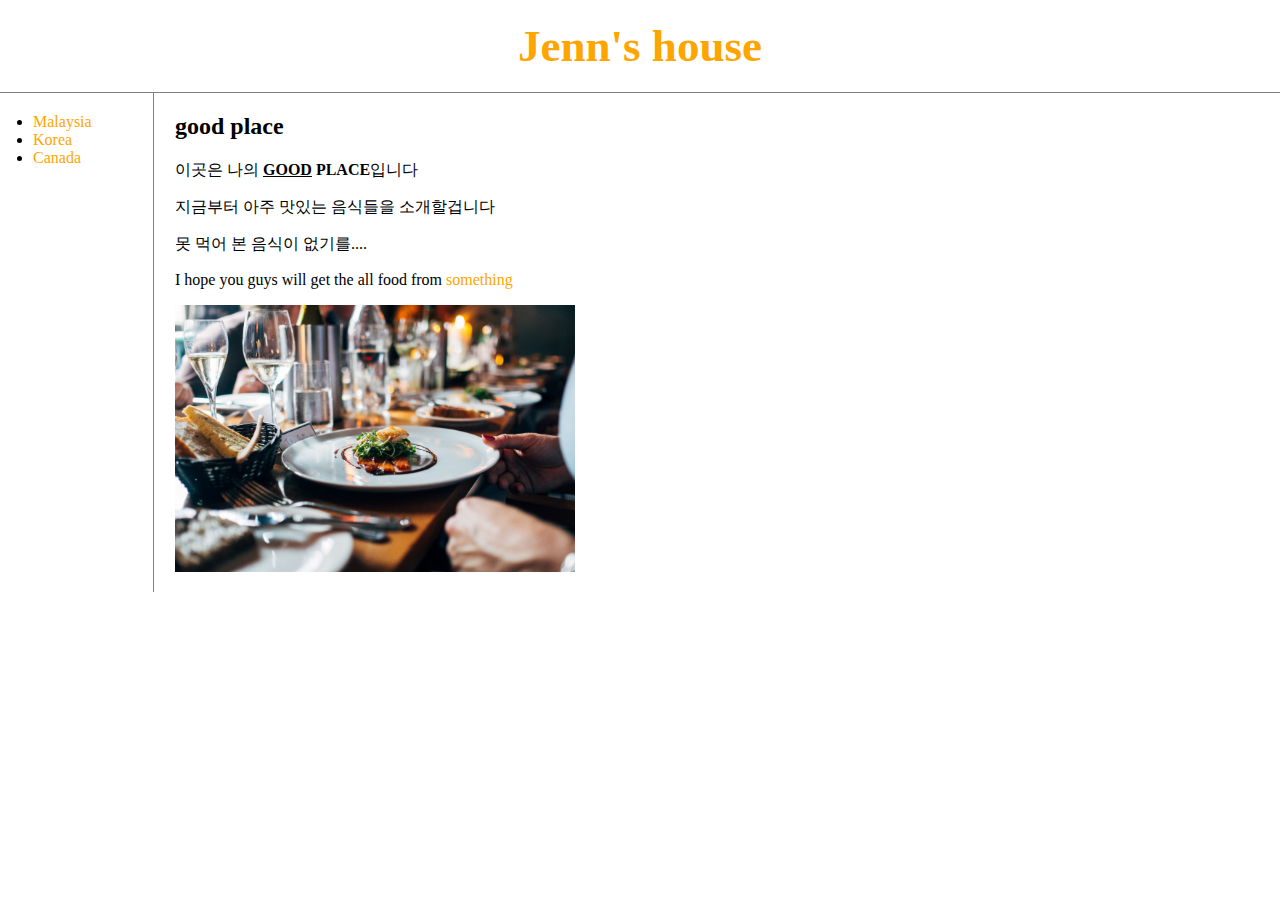
<file: index.html>
<!doctype html>
<html>
<head>
  <title>재톨이의 하우스 - Welcome</title>
  <meta charset="utf-8">
  <link rel="stylesheet" href="style1.css">
</head>
<body>
  <h1><a href="index.html">Jenn's house</a></h1>
  <div id="grid">
    <ul>
      <li><a href="1.html"> Malaysia</a></li>
      <li><a href="2.html">Korea</a></li>
      <li><a href="3.html">Canada</a></li>
    </ul>
    <div id="article">
    <h2>good place</h2>
    이곳은 나의 <strong><u>GOOD</u> PLACE</strong>입니다<p>지금부터 아주 맛있는 음식들을 소개할겁니다<p> 못 먹어 본 음식이 없기를....<p> I hope you guys will get the all food from <a href="https://blog.naver.com/PostList.nhn?blogId=wogus789789&parentCategoryNo=8" target="_blank" title="Jenn's blog">something</a> <p>
      <img src="food.jpg" width="400">
      <p>
    </div>
  </div>
  <div id="disqus_thread"></div>
<script>

/**
*  RECOMMENDED CONFIGURATION VARIABLES: EDIT AND UNCOMMENT THE SECTION BELOW TO INSERT DYNAMIC VALUES FROM YOUR PLATFORM OR CMS.
*  LEARN WHY DEFINING THESE VARIABLES IS IMPORTANT: https://disqus.com/admin/universalcode/#configuration-variables*/
/*
var disqus_config = function () {
this.page.url = PAGE_URL;  // Replace PAGE_URL with your page's canonical URL variable
this.page.identifier = PAGE_IDENTIFIER; // Replace PAGE_IDENTIFIER with your page's unique identifier variable
};
*/
(function() { // DON'T EDIT BELOW THIS LINE
var d = document, s = d.createElement('script');
s.src = 'https://jennshouse.disqus.com/embed.js';
s.setAttribute('data-timestamp', +new Date());
(d.head || d.body).appendChild(s);
})();
</script>
<noscript>Please enable JavaScript to view the <a href="https://disqus.com/?ref_noscript">comments powered by Disqus.</a></noscript>

</p>
</body>
</html>
</file>
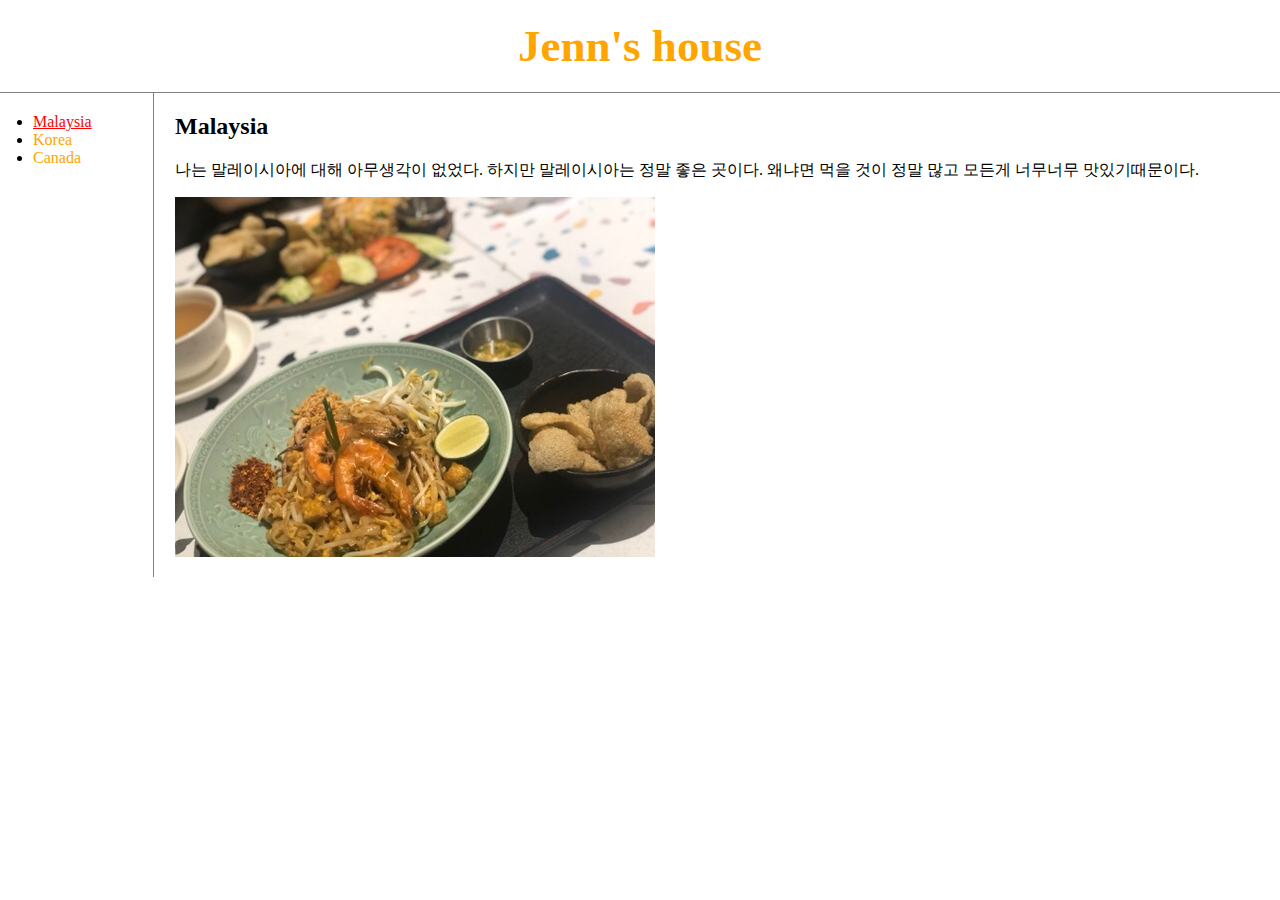
<file: 1.html>
<!doctype html>
<html>
<head>
  <title>재톨이의 하우스 - malaysia</title>
  <meta charset="utf-8">
  <link rel="stylesheet" href="style1.css">
</head>
<body>
  <h1><a href="index.html">Jenn's house</a></h1>
  <div id="grid">
    <ul>
      <li><a href="1.html" style="color:red;text-decoration:underline">Malaysia</a></li>
      <li><a href="2.html">Korea</a></li>
      <li><a href="3.html">Canada</a></li>
    </ul>
    <div id="article">
      <h2>Malaysia</h2>
<p>
나는 말레이시아에 대해 아무생각이 없었다. 하지만 말레이시아는 정말 좋은 곳이다. 왜냐면 먹을 것이 정말 많고 모든게 너무너무 맛있기때문이다.<p>
<img src="malaysia1.jpg">
</p>
</div>
</div>
</body>
</html>
</file>
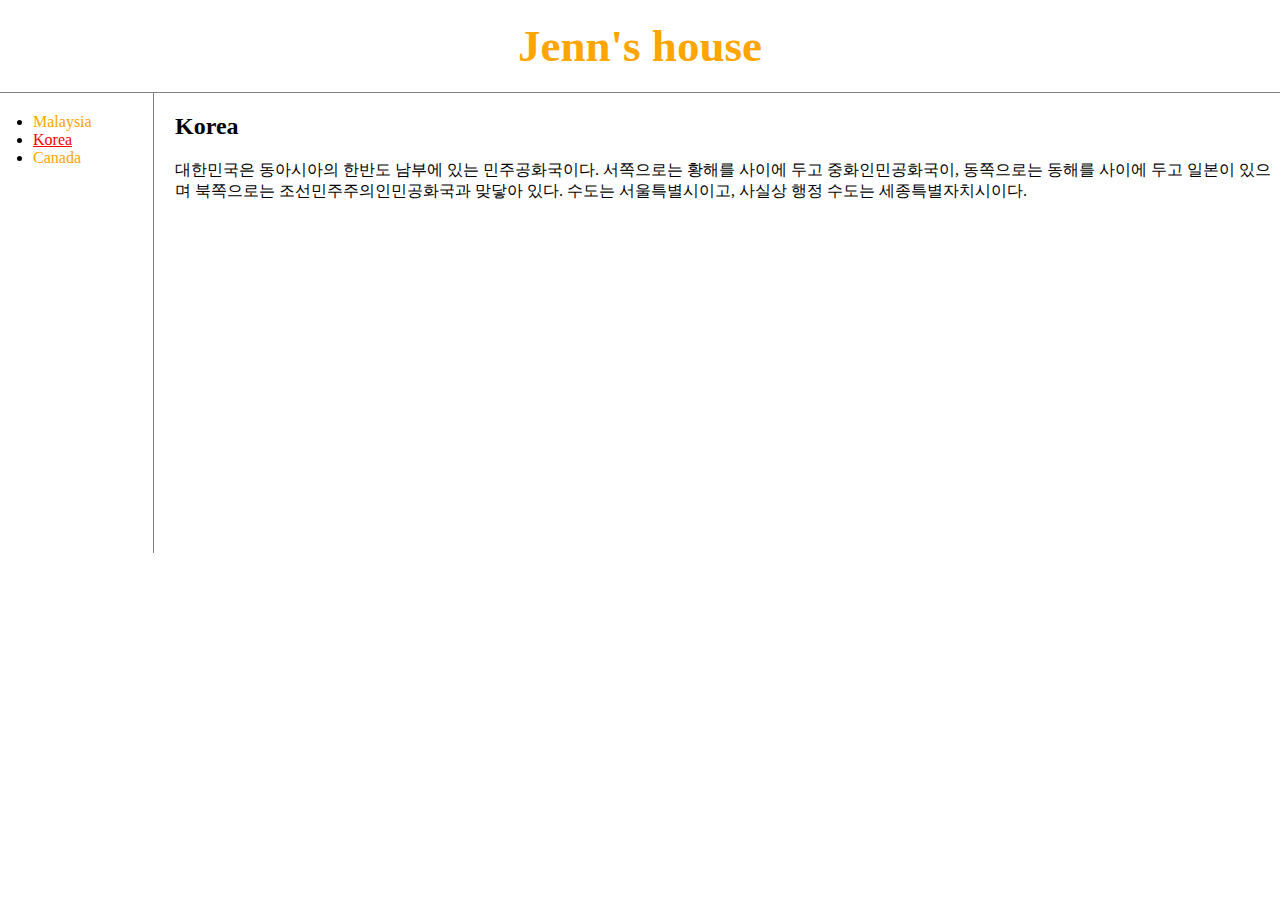
<file: 2.html>
<!doctype html>
<html>
<head>
  <title>재톨이의 하우스 - Korea </title>
  <meta charset="utf-8">
  <link rel="stylesheet" href="style1.css">
</head>
<body>
  <h1><a href="index.html">Jenn's house</a></h1>
  <div id="grid">
    <ul>
      <li><a href="1.html">Malaysia</a></li>
      <li><a href="2.html"  style="color:red;text-decoration:underline">Korea</a></li>
      <li><a href="3.html">Canada</a></li>
    </ul>
    <div id="article">
      <h2>Korea</h2>
      <p>
        대한민국은 동아시아의 한반도 남부에 있는 민주공화국이다. 서쪽으로는 황해를 사이에 두고 중화인민공화국이, 동쪽으로는 동해를 사이에 두고 일본이 있으며 북쪽으로는 조선민주주의인민공화국과 맞닿아 있다. 수도는 서울특별시이고, 사실상 행정 수도는 세종특별자치시이다.
      </p>
    <p>
      <iframe width="560" height="315" src="https://www.youtube.com/embed/AulHEVz75lY" frameborder="0" allow="accelerometer; autoplay; encrypted-media; gyroscope; picture-in-picture" allowfullscreen></iframe>
    </p>
    </div>
  </div>
</body>
</html>
</file>
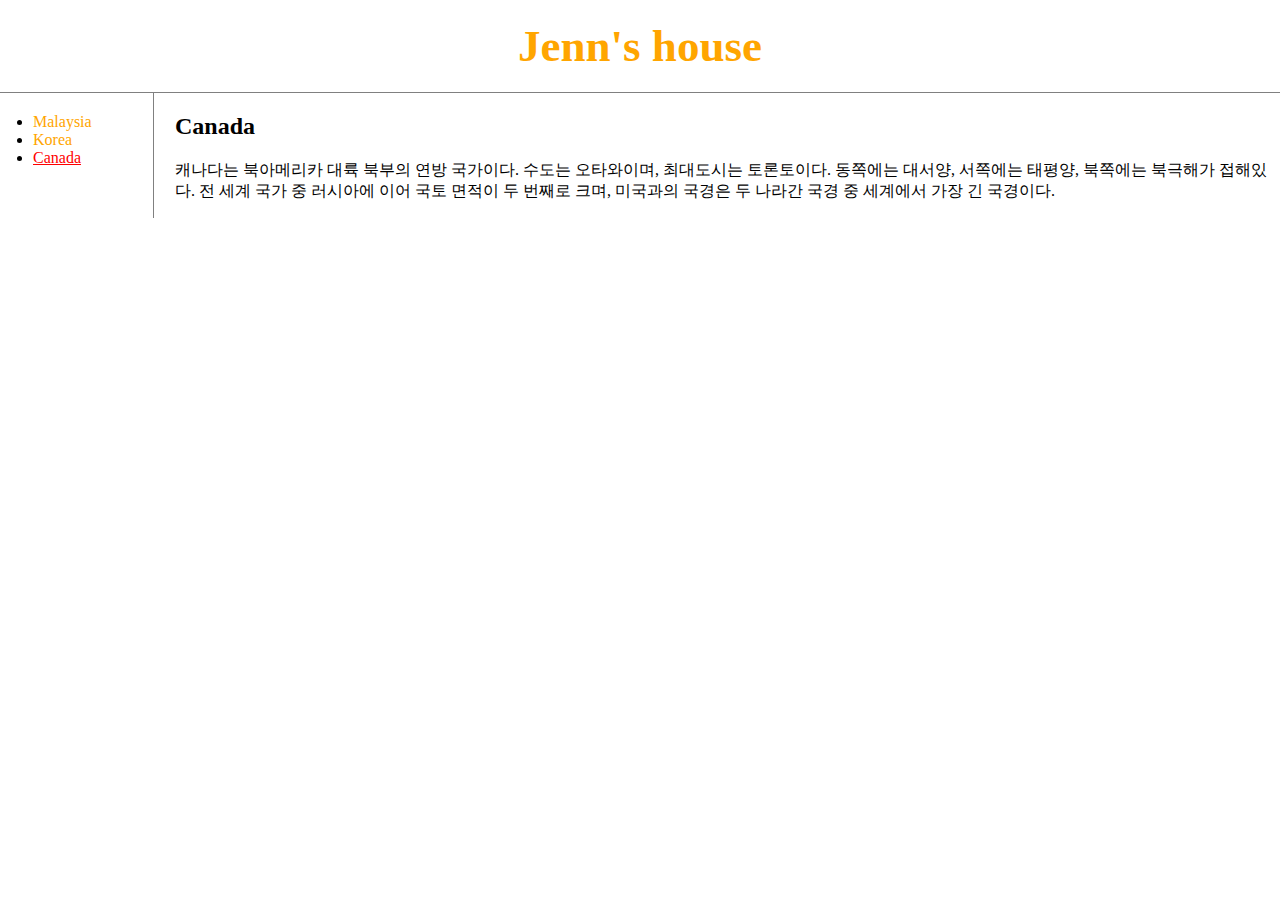
<file: 3.html>
<!doctype html>
<html>
<head>
<title>재톨이의 하우스 - Canada</title>
<meta charset="utf-8">
<link rel="stylesheet" href="style1.css">
</head>
<body>
  <h1><a href="index.html">Jenn's house</a></h1>
  <div id="grid">
    <ul>
      <li><a href="1.html">Malaysia</a></li>
      <li><a href="2.html">Korea</a></li>
      <li><a href="3.html" style="color:red;text-decoration:underline">Canada</a></li>
    </ul>
    <div id="article">
    <h2>Canada</h2>
    <p>
캐나다는 북아메리카 대륙 북부의 연방 국가이다. 수도는 오타와이며, 최대도시는 토론토이다. 동쪽에는 대서양, 서쪽에는 태평양, 북쪽에는 북극해가 접해있다. 전 세계 국가 중 러시아에 이어 국토 면적이 두 번째로 크며, 미국과의 국경은 두 나라간 국경 중 세계에서 가장 긴 국경이다.
</p>
</div>
</div>
</body>
</html>
</file>
<file: style1.css>
body{
  margin: 0;
  }
  #active {
  color:red;
  }
  a {
    color:orange;
    text-decoration: none;
  }
  h1 {
  font-size:45px;
  text-align: center;
  border-bottom:1px solid gray;
  margin: 0;
  padding:20px;
  }
  ul {
    border-right: 1px solid gray;
    width: 100px;
    margin: 0;
    padding: 20px
  }
  #grid{
    display: grid;
    grid-template-columns: 150px 1fr;
  }
  #grid ul{
    padding-left: 33px;
  }
  #article{
    padding-left: 25px;
  }
  screen width < 800px
  @@media (max-width:800px) {
    #grid{
      display: block;
    }
    ol{
      border-right:none;
    }
    h1{
      border-bottom:none;
    }
  }
</file>
